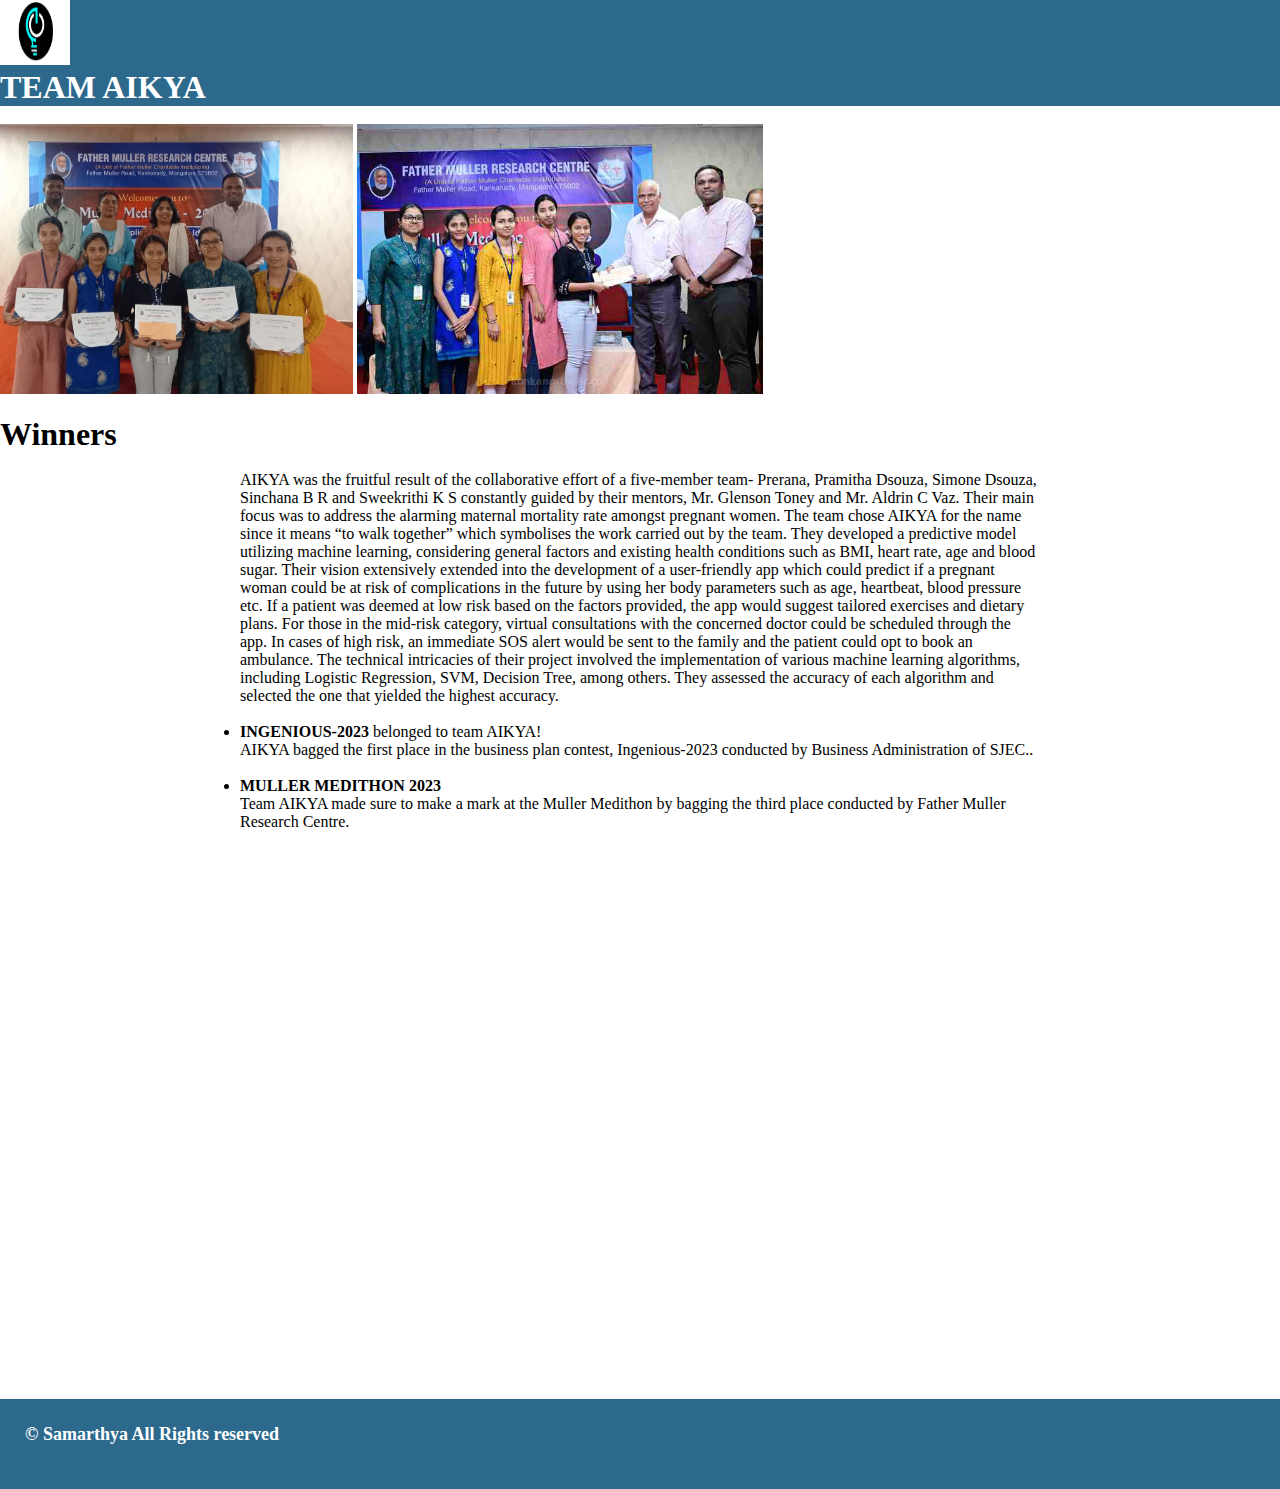
<file: info/ach1.html>
<!DOCTYPE html>
<html lang="en">
<head>
  <meta charset="UTF-8">
  <meta name="viewport" content="width=device-width, initial-scale=1.0">
  <title>Document</title>
  <link rel="stylesheet" href="styleach1.css">
  <link href="https://cdn.jsdelivr.net/npm/bootstrap@5.3.2/dist/css/bootstrap.min.css" rel="stylesheet" integrity="sha384-T3c6CoIi6uLrA9TneNEoa7RxnatzjcDSCmG1MXxSR1GAsXEV/Dwwykc2MPK8M2HN" crossorigin="anonymous">
</head>
<body>
  <div class="something">
    <nav class="navbar navbar">
      <div class="container-fluid d-flex">
        <a class="navbar-brand" href="#">
          <img src="SamarthyaLogo.jpg" alt="Logo" width="70" height="65" class="d-inline-block align-text-top bg-transparent">  
        </a>
        <h1 class="m-auto">TEAM AIKYA</h1>
      </div>
    </nav>
  </div>
  <br>
  <div class="text-center">
      <img id="image" src="achieve4.jpeg"  alt=""  >
    <img id="image"  src="achieveamie1.jpeg" alt="">
    <br>
    <br>
    <h1>Winners</h1>
  </div>
  
  <br>
  <div class="box">
   <p>AIKYA was the fruitful result of the collaborative effort of a five-member team- Prerana, Pramitha Dsouza, Simone Dsouza, Sinchana B R and Sweekrithi K S constantly guided by their mentors, Mr. Glenson Toney and Mr. Aldrin C Vaz. Their main focus was to address the alarming maternal mortality rate amongst pregnant women. The team chose AIKYA for the name since it means “to walk together” which symbolises the work carried out by the team.
    They developed a predictive model utilizing machine learning, considering general factors and existing health conditions such as BMI, heart rate, age and blood sugar. Their vision extensively extended into the development of a user-friendly app which could predict if a pregnant woman could be at risk of complications in the future by using her body parameters such as age, heartbeat, blood pressure etc. If a patient was deemed at low risk based on the factors provided, the app would suggest tailored exercises and dietary plans. For those in the mid-risk category, virtual consultations with the concerned doctor could be scheduled through the app. In cases of high risk, an immediate SOS alert would be sent to the family and the patient could opt to book an ambulance.
    The technical intricacies of their project involved the implementation of various machine learning algorithms, including Logistic Regression, SVM, Decision Tree, among others. They assessed the accuracy of each algorithm and selected the one that yielded the highest accuracy.
    </p>                      
    <br>
    <ul>
      <li><b>INGENIOUS-2023</b> belonged to team AIKYA!</li>
      <p>AIKYA bagged the first place in the business plan contest, Ingenious-2023 conducted by Business Administration of SJEC..</p>
      <br>
      <li><b>MULLER MEDITHON 2023</b></li>
      <p>Team AIKYA made sure to make a mark at the Muller Medithon by bagging the third place conducted by Father Muller Research Centre. </p>
      <br>
    </ul>
  </div>
    <footer class="foot text-center">
      <h1 className='footertxt text-center '> &copy; Samarthya All Rights reserved </h1>
   </footer>
   <script src="https://cdn.jsdelivr.net/npm/bootstrap@5.3.2/dist/js/bootstrap.bundle.min.js" integrity="sha384-C6RzsynM9kWDrMNeT87bh95OGNyZPhcTNXj1NW7RuBCsyN/o0jlpcV8Qyq46cDfL" crossorigin="anonymous"></script>   
      <script src="https://unpkg.com/aos@next/dist/aos.js"></script>
      <script>
        AOS.init();
      </script> 
  </body>

</html>
</file>
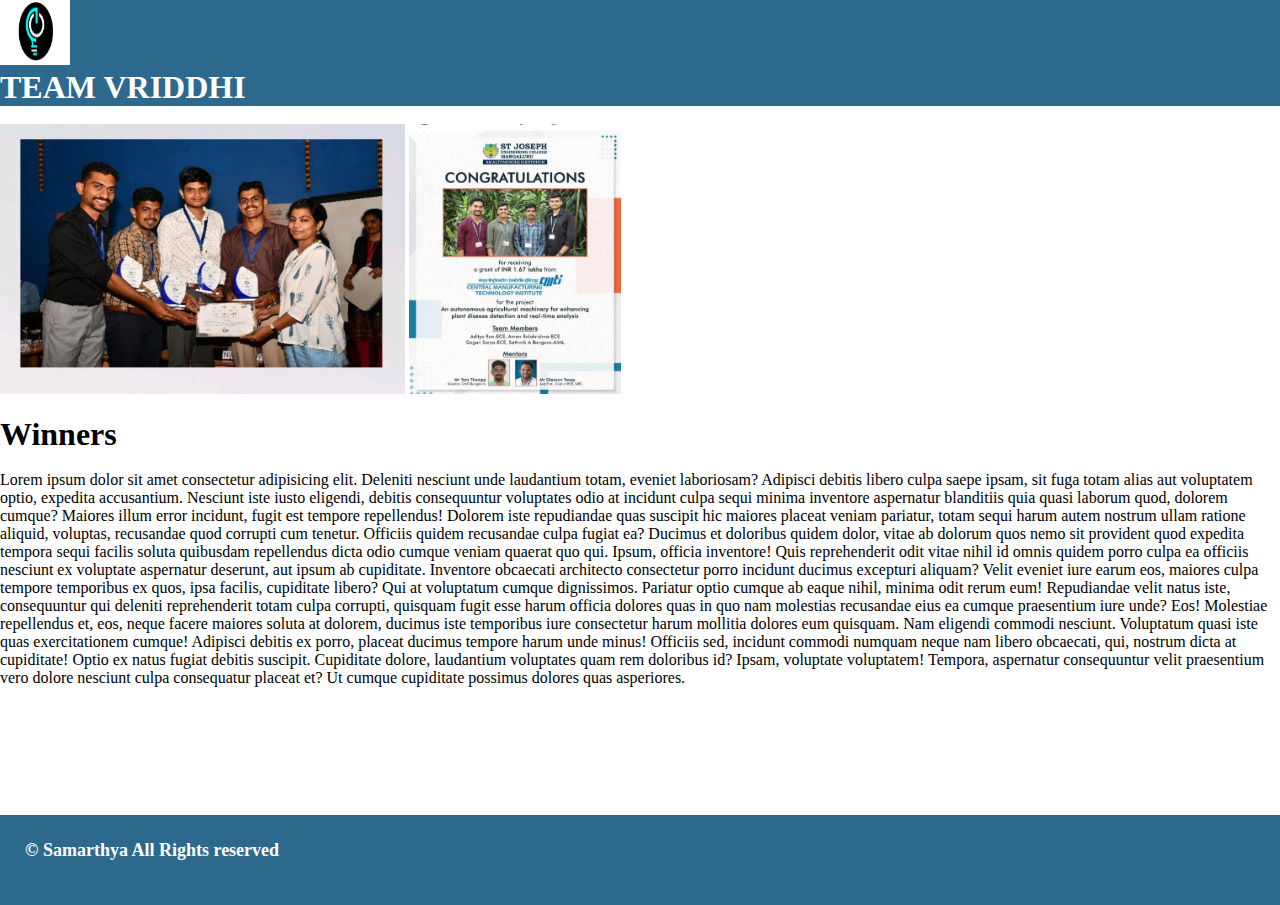
<file: info/ach2.html>
<!DOCTYPE html>
<html lang="en">
<head>
  <meta charset="UTF-8">
  <meta name="viewport" content="width=device-width, initial-scale=1.0">
  <title>Document</title>
  <link rel="stylesheet" href="styleach1.css">
  <link href="https://cdn.jsdelivr.net/npm/bootstrap@5.3.2/dist/css/bootstrap.min.css" rel="stylesheet" integrity="sha384-T3c6CoIi6uLrA9TneNEoa7RxnatzjcDSCmG1MXxSR1GAsXEV/Dwwykc2MPK8M2HN" crossorigin="anonymous">
</head>
<body>
  <div class="something">
    <nav class="navbar navbar">
      <div class="container-fluid d-flex">
        <a class="navbar-brand" href="#">
          <img src="SamarthyaLogo.jpg" alt="Logo" width="70" height="65" class="d-inline-block align-text-top bg-transparent">  
        </a>
        <h1 class="m-auto">TEAM VRIDDHI</h1>
      </div>
    </nav>
  </div>
  <br>
  <div class="text-center">
    <img id="image" src="achieveamie3.jpeg"  alt="">
    <img id="image" src="vriddi2.jpeg" alt="">
    <br>
    <br>
    <h1>Winners</h1>
  </div>
  
  <br>
  <div class="vridhiwincontenet"></div>
    <p>Lorem ipsum dolor sit amet consectetur adipisicing elit. Deleniti nesciunt unde laudantium totam, eveniet laboriosam? Adipisci debitis libero culpa saepe ipsam, sit fuga totam alias aut voluptatem optio, expedita accusantium.
    Nesciunt iste iusto eligendi, debitis consequuntur voluptates odio at incidunt culpa sequi minima inventore aspernatur blanditiis quia quasi laborum quod, dolorem cumque? Maiores illum error incidunt, fugit est tempore repellendus!
    Dolorem iste repudiandae quas suscipit hic maiores placeat veniam pariatur, totam sequi harum autem nostrum ullam ratione aliquid, voluptas, recusandae quod corrupti cum tenetur. Officiis quidem recusandae culpa fugiat ea?
    Ducimus et doloribus quidem dolor, vitae ab dolorum quos nemo sit provident quod expedita tempora sequi facilis soluta quibusdam repellendus dicta odio cumque veniam quaerat quo qui. Ipsum, officia inventore!
    Quis reprehenderit odit vitae nihil id omnis quidem porro culpa ea officiis nesciunt ex voluptate aspernatur deserunt, aut ipsum ab cupiditate. Inventore obcaecati architecto consectetur porro incidunt ducimus excepturi aliquam?
    Velit eveniet iure earum eos, maiores culpa tempore temporibus ex quos, ipsa facilis, cupiditate libero? Qui at voluptatum cumque dignissimos. Pariatur optio cumque ab eaque nihil, minima odit rerum eum!
    Repudiandae velit natus iste, consequuntur qui deleniti reprehenderit totam culpa corrupti, quisquam fugit esse harum officia dolores quas in quo nam molestias recusandae eius ea cumque praesentium iure unde? Eos!
    Molestiae repellendus et, eos, neque facere maiores soluta at dolorem, ducimus iste temporibus iure consectetur harum mollitia dolores eum quisquam. Nam eligendi commodi nesciunt. Voluptatum quasi iste quas exercitationem cumque!
    Adipisci debitis ex porro, placeat ducimus tempore harum unde minus! Officiis sed, incidunt commodi numquam neque nam libero obcaecati, qui, nostrum dicta at cupiditate! Optio ex natus fugiat debitis suscipit.
    Cupiditate dolore, laudantium voluptates quam rem doloribus id? Ipsam, voluptate voluptatem! Tempora, aspernatur consequuntur velit praesentium vero dolore nesciunt culpa consequatur placeat et? Ut cumque cupiditate possimus dolores quas asperiores.</p>
  </div>
    <footer class="foot text-center">
      <h1 className='footertxt text-center '> &copy; Samarthya All Rights reserved </h1>
   </footer>
   <script src="https://cdn.jsdelivr.net/npm/bootstrap@5.3.2/dist/js/bootstrap.bundle.min.js" integrity="sha384-C6RzsynM9kWDrMNeT87bh95OGNyZPhcTNXj1NW7RuBCsyN/o0jlpcV8Qyq46cDfL" crossorigin="anonymous"></script>   
      <script src="https://unpkg.com/aos@next/dist/aos.js"></script>
      <script>
        AOS.init();
      </script> 
  </body>

</html>
</file>
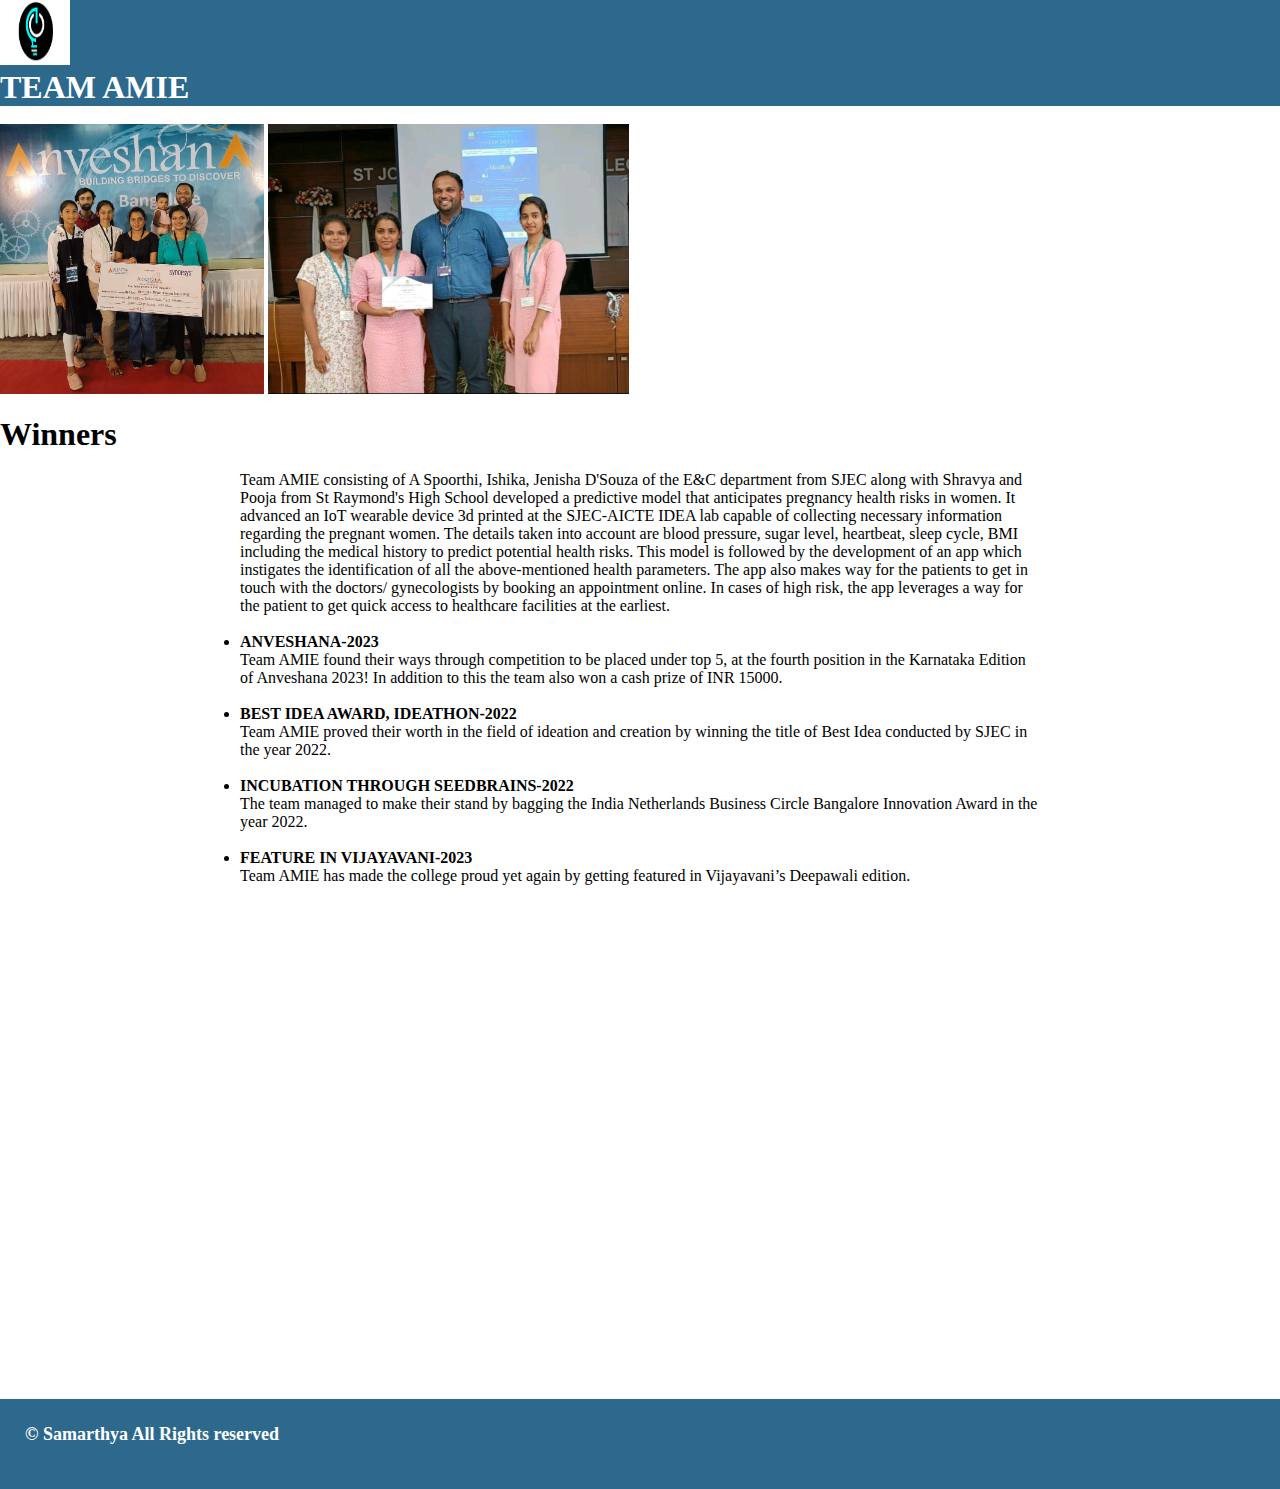
<file: info/ach3.html>
<!DOCTYPE html>
<html lang="en">
<head>
  <meta charset="UTF-8">
  <meta name="viewport" content="width=device-width, initial-scale=1.0">
  <title>Document</title>
  <link rel="stylesheet" href="styleach1.css">
  <link href="https://cdn.jsdelivr.net/npm/bootstrap@5.3.2/dist/css/bootstrap.min.css" rel="stylesheet" integrity="sha384-T3c6CoIi6uLrA9TneNEoa7RxnatzjcDSCmG1MXxSR1GAsXEV/Dwwykc2MPK8M2HN" crossorigin="anonymous">
</head>
<body>
  <div class="something">
    <nav class="navbar navbar">
      <div class="container-fluid d-flex">
        <a class="navbar-brand" href="#">
          <img src="SamarthyaLogo.jpg" alt="Logo" width="70" height="65" class="d-inline-block align-text-top bg-transparent">  
        </a>
        <h1 class="m-auto">TEAM AMIE</h1>
      </div>
    </nav>
  </div>
  <br>
  <div class="text-center">
    <img id="image" src="achieveamie2.jpeg"  alt="">
    <img id="image" src="amy2.jpeg"  alt="">
    <br>
    <br>
    <h1>Winners</h1>
  </div>
  
  <br>
  <div class="box">
   <p>Team AMIE consisting of A Spoorthi, Ishika, Jenisha D'Souza of the E&C 
    department from SJEC along with Shravya and Pooja from St Raymond's High School developed a 
    predictive model that anticipates pregnancy health risks in women. It advanced an IoT wearable device
     3d printed at the SJEC-AICTE IDEA lab capable of collecting necessary information regarding the 
     pregnant women. The details taken into account are blood pressure, sugar level, heartbeat, sleep 
     cycle, BMI including the medical history to predict potential health risks. This model is followed 
     by the development of an app which instigates the identification of all the above-mentioned health 
     parameters. The app also makes way for the patients to get in touch with the doctors/ gynecologists
      by booking an appointment online. In cases of high risk, the app leverages a way for the patient
       to get quick access to healthcare facilities at the earliest.</p>                      
    <br>
    <ul>
      <li><b>ANVESHANA-2023</b></li>
      <p>Team AMIE found their ways through competition to be placed under top 5, at the fourth position in the Karnataka Edition of Anveshana 2023! In addition to this the team also won a cash prize of INR 15000.</p>
      <br>
      <li><b>BEST IDEA AWARD, IDEATHON-2022</b></li>
      <p>Team AMIE proved their worth in the field of ideation and creation by winning the title of Best Idea conducted by SJEC in the year 2022.</p>
      <br>
      <li><b>INCUBATION THROUGH SEEDBRAINS-2022</b></li>
      <p>The team managed to make their stand by bagging the India Netherlands Business Circle Bangalore Innovation Award in the year 2022.</p>
      <br>
      <li><b>FEATURE IN VIJAYAVANI-2023</b></li>
      <p>Team AMIE has made the college proud yet again by getting featured in Vijayavani’s Deepawali edition.</p>
    </ul>
  </div>
    <footer class="foot text-center">
      <h1 className='footertxt text-center '> &copy; Samarthya All Rights reserved </h1>
   </footer>
   <script src="https://cdn.jsdelivr.net/npm/bootstrap@5.3.2/dist/js/bootstrap.bundle.min.js" integrity="sha384-C6RzsynM9kWDrMNeT87bh95OGNyZPhcTNXj1NW7RuBCsyN/o0jlpcV8Qyq46cDfL" crossorigin="anonymous"></script>   
      <script src="https://unpkg.com/aos@next/dist/aos.js"></script>
      <script>
        AOS.init();
      </script> 
  </body>

</html>
</file>
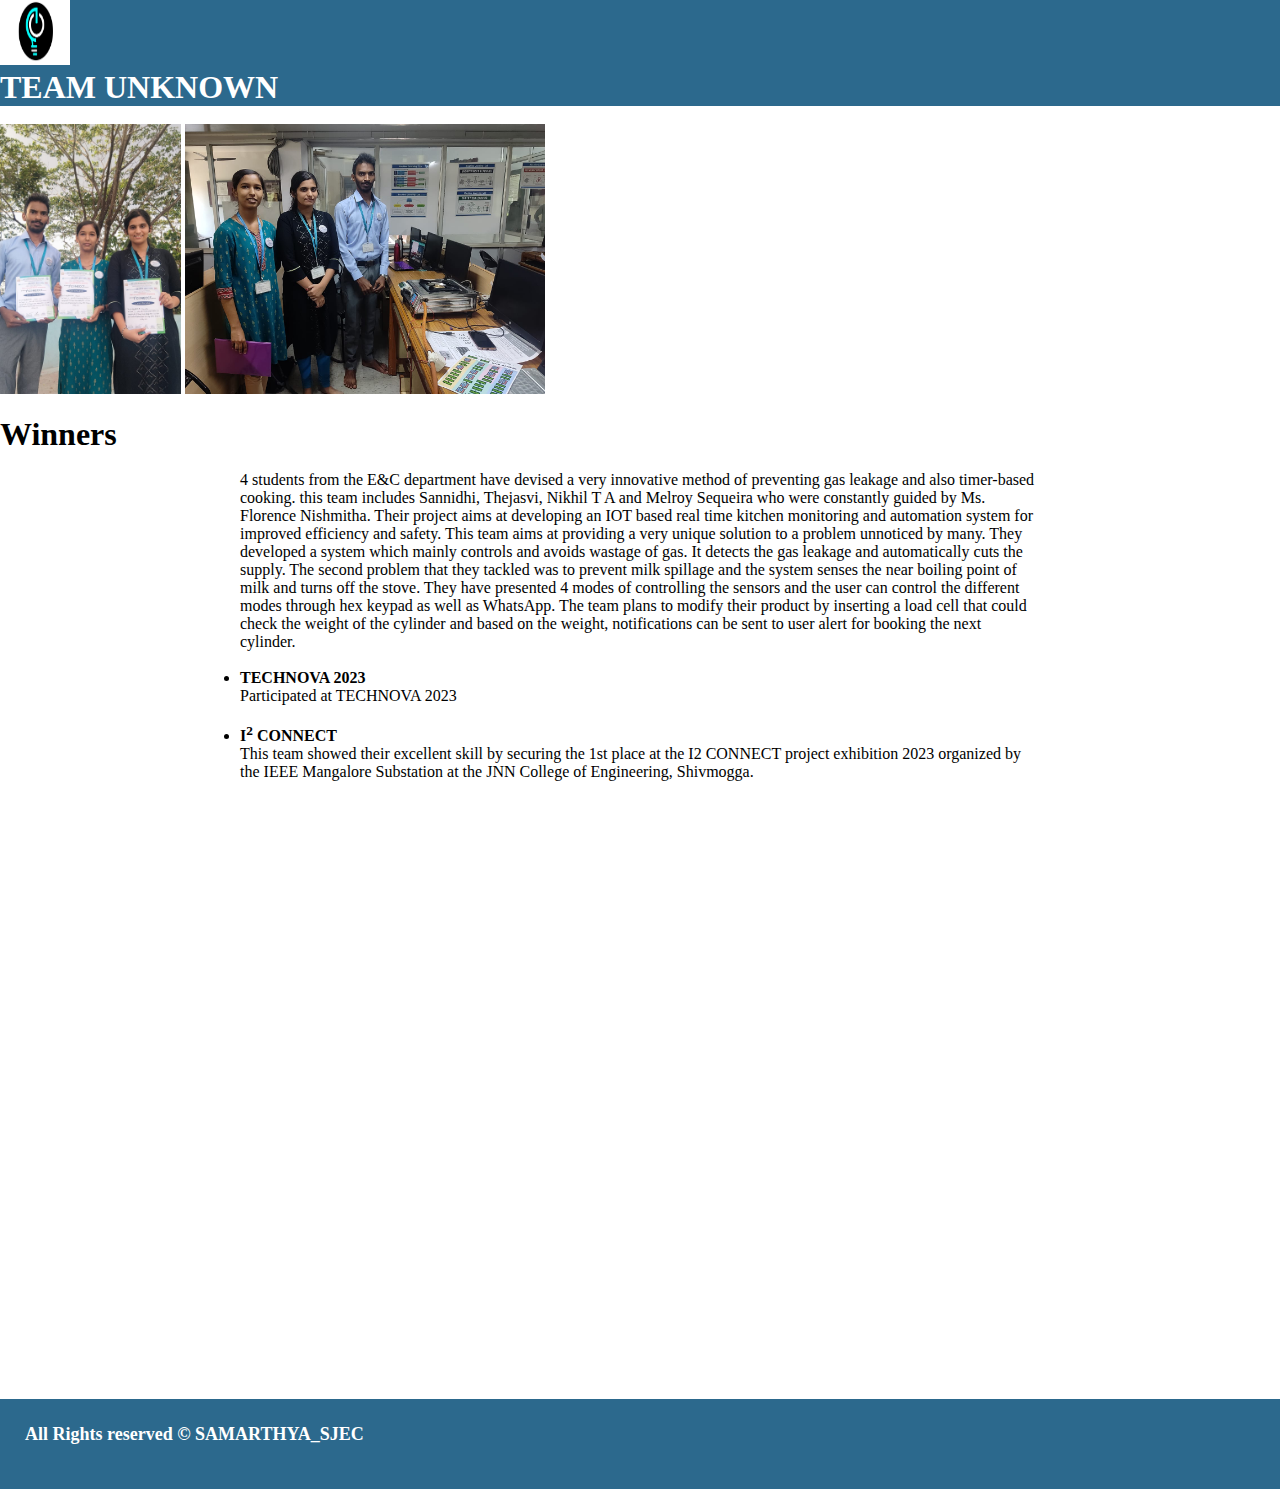
<file: info/ach5.html>
<!DOCTYPE html>
<html lang="en">
<head>
  <meta charset="UTF-8">
  <meta name="viewport" content="width=device-width, initial-scale=1.0">
  <title>Document</title>
  <link rel="stylesheet" href="styleach1.css">
  <link href="https://cdn.jsdelivr.net/npm/bootstrap@5.3.2/dist/css/bootstrap.min.css" rel="stylesheet" integrity="sha384-T3c6CoIi6uLrA9TneNEoa7RxnatzjcDSCmG1MXxSR1GAsXEV/Dwwykc2MPK8M2HN" crossorigin="anonymous">
</head>
<body>
  <div class="something">
    <nav class="navbar navbar">
      <div class="container-fluid d-flex">
        <a class="navbar-brand" href="#">
          <img src="SamarthyaLogo.jpg" alt="Logo" width="70" height="65" class="d-inline-block align-text-top bg-transparent">  
        </a>
        <h1 class="m-auto">TEAM UNKNOWN</h1>
      </div>
    </nav>
  </div>
  <br>
  <div class="text-center">
    <img id="image" src="team4 (1).jpeg"  alt=""  >
  <img id="image"  src="image5.jpeg" alt="">
  <br>
  <br>
  <h1>Winners</h1>
</div>

  
  <br>
  <div class="box">
   <p>4 students from the E&C department have devised a very innovative method of preventing gas leakage and also timer-based cooking. this team includes Sannidhi, Thejasvi, Nikhil T A and Melroy Sequeira who were constantly guided by Ms. Florence Nishmitha. Their project aims at developing an IOT based real time kitchen monitoring and automation system for improved efficiency and safety.
    This team aims at providing a very unique solution to a problem unnoticed by many. They developed a system which mainly controls and avoids wastage of gas. It detects the gas leakage and automatically cuts the supply. The second problem that they tackled was to prevent milk spillage and the system senses the near boiling point of milk and turns off the stove. They have presented 4 modes of controlling the sensors and the user can control the different modes through hex keypad as well as WhatsApp. The team plans to modify their product by inserting a load cell that could check the weight of the cylinder and based on the weight, notifications can be sent to user alert for booking the next cylinder.    
    </p>                      
    <br>
    <ul>
      <li><b>TECHNOVA 2023</b></li>
      <p>Participated at TECHNOVA 2023</p>
      <br>
      <li><b>I<sup>2</sup> CONNECT</b></li>
      <p>This team showed their excellent skill by securing the 1st place at the I2 CONNECT project exhibition 2023 organized by the IEEE Mangalore Substation at the JNN College of Engineering, Shivmogga.  </p>
      <br>
    </ul>
  </div>
    <footer class="foot text-center">
      <h1 className='footertxt text-center '>All Rights reserved &copy; SAMARTHYA_SJEC</h1>
   </footer>
   <script src="https://cdn.jsdelivr.net/npm/bootstrap@5.3.2/dist/js/bootstrap.bundle.min.js" integrity="sha384-C6RzsynM9kWDrMNeT87bh95OGNyZPhcTNXj1NW7RuBCsyN/o0jlpcV8Qyq46cDfL" crossorigin="anonymous"></script>   
      <script src="https://unpkg.com/aos@next/dist/aos.js"></script>
      <script>
        AOS.init();
      </script> 
  </body>

</html>
</file>
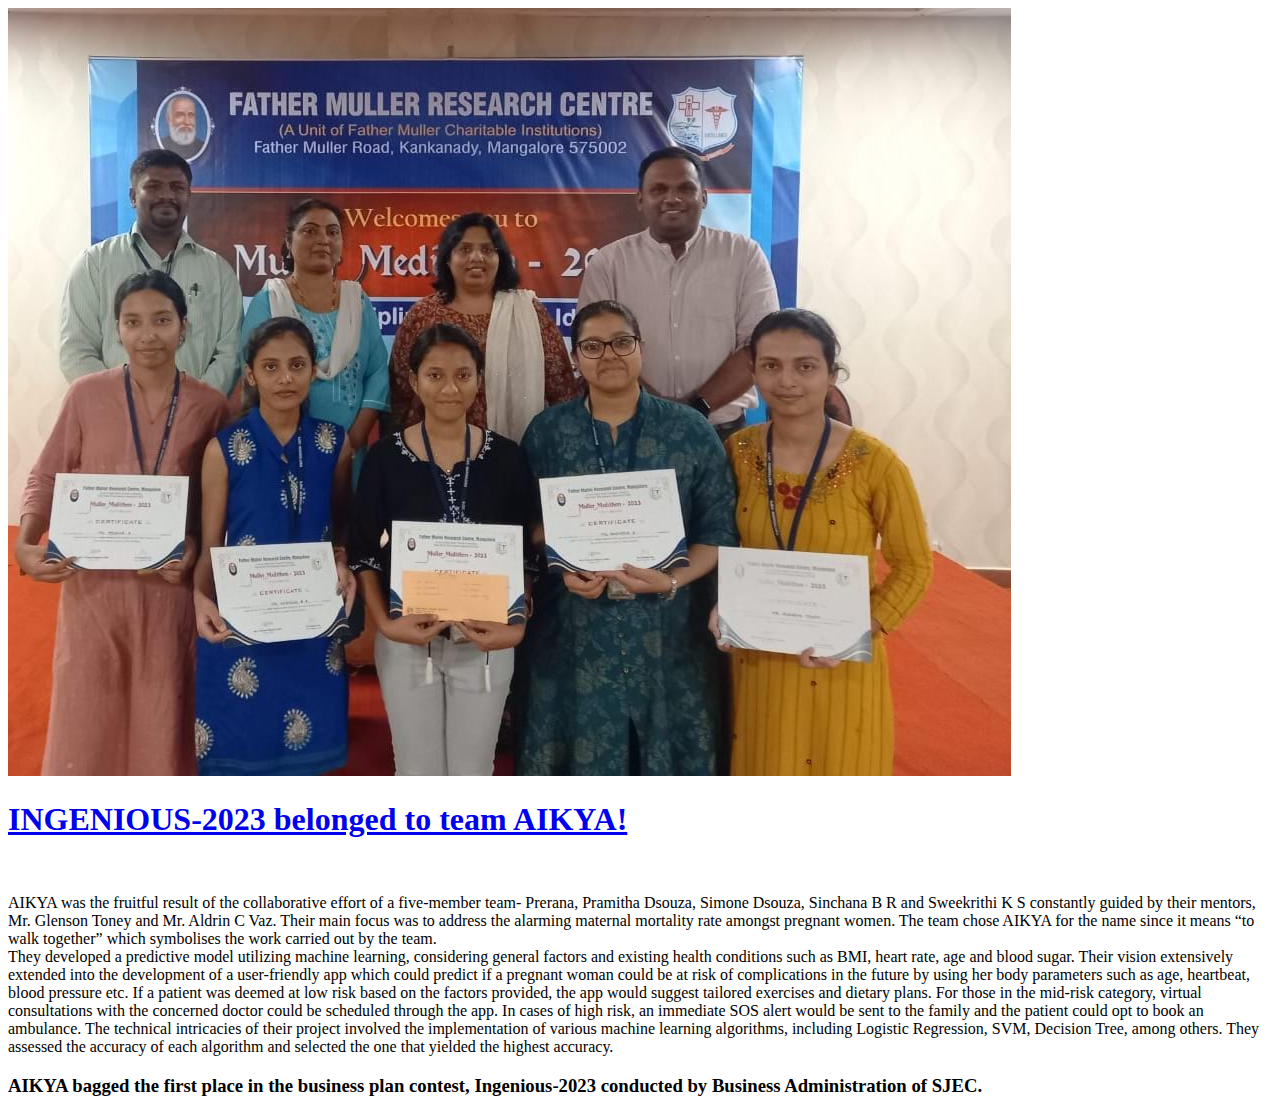
<file: info/aikya.html>
<!DOCTYPE html>
<html lang="en">
<head>
  <meta charset="UTF-8">
  <meta name="viewport" content="width=device-width, initial-scale=1.0">
  <title>Document</title>
</head>
<body>
  
  <a href="aikya.html"><img src="achieve4.jpeg"  alt=""><h1>INGENIOUS-2023 belonged to team AIKYA!</h1></a>
    <br>
    <p>
      AIKYA was the fruitful result of the collaborative effort of a five-member team- Prerana, Pramitha Dsouza, Simone Dsouza, Sinchana B R and Sweekrithi K S constantly guided by their mentors, Mr. Glenson Toney and Mr. Aldrin C Vaz. Their main focus was to address the alarming maternal mortality rate amongst pregnant women. The team chose AIKYA for the name since it means “to walk together” which symbolises the work carried out by the team.<br/>

They developed a predictive model utilizing machine learning, considering general factors and existing health conditions such as BMI, heart rate, age and blood sugar. Their vision extensively extended into the development of a user-friendly app which could predict if a pregnant woman could be at risk of complications in the future by using her body parameters such as age, heartbeat, blood pressure etc. If a patient was deemed at low risk based on the factors provided, the app would suggest tailored exercises and dietary plans. For those in the mid-risk category, virtual consultations with the concerned doctor could be scheduled through the app. In cases of high risk, an immediate SOS alert would be sent to the family and the patient could opt to book an ambulance.
The technical intricacies of their project involved the implementation of various machine learning algorithms, including Logistic Regression, SVM, Decision Tree, among others. They assessed the accuracy of each algorithm and selected the one that yielded the highest accuracy.<br/>

<h3>AIKYA bagged the first place in the business plan contest, Ingenious-2023 conducted by Business Administration of SJEC.</h3>


    </p>
   

</body>
</html
</file>
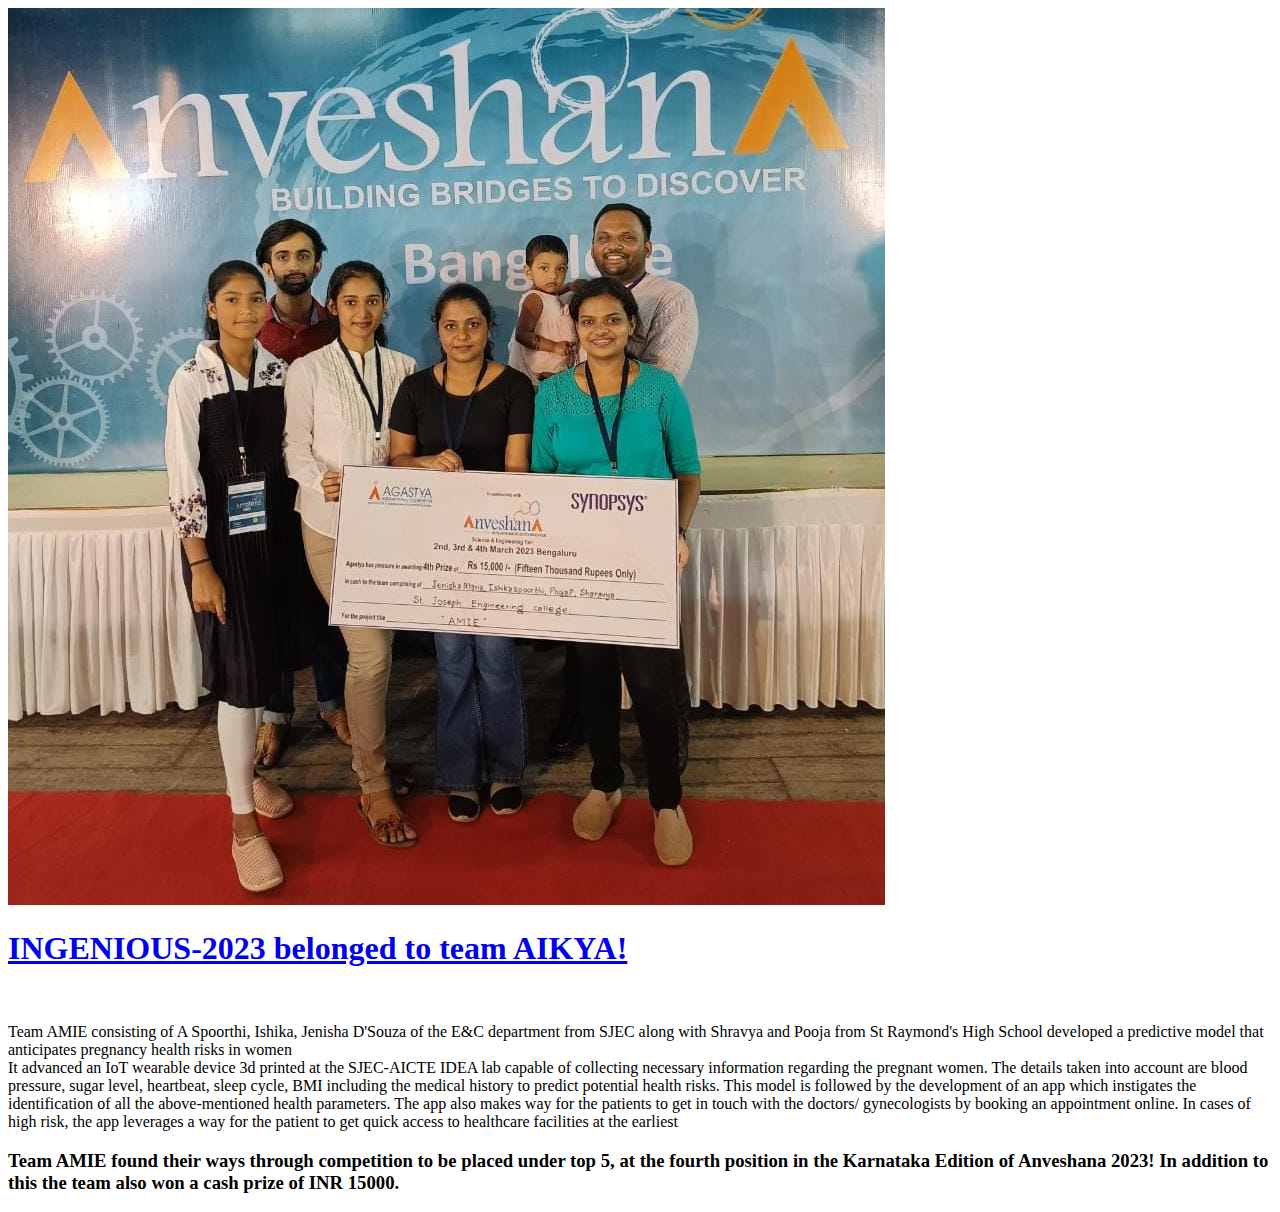
<file: info/amie.html>
<!DOCTYPE html>
<html lang="en">
<head>
  <meta charset="UTF-8">
  <meta name="viewport" content="width=device-width, initial-scale=1.0">
  <title>Document</title>
</head>
<body>
  
  <a href="amie.html"><img src="achieveamie2.jpeg"  alt=""><h1>INGENIOUS-2023 belonged to team AIKYA!</h1></a>
    <br>
    <p>
      Team AMIE consisting of A Spoorthi, Ishika, Jenisha D'Souza of the E&C department from SJEC along with Shravya and Pooja from St Raymond's High School developed a predictive model that anticipates pregnancy health risks in women<br/>

     It advanced an IoT wearable device 3d printed at the SJEC-AICTE IDEA lab capable of collecting necessary information regarding the pregnant women. The details taken into account are blood pressure, sugar level, heartbeat, sleep cycle, BMI including the medical history to predict potential health risks. This model is followed by the development of an app which instigates the identification of all the above-mentioned health parameters. The app also makes way for the patients to get in touch with the doctors/ gynecologists by booking an appointment online. In cases of high risk, the app leverages a way for the patient to get quick access to healthcare facilities at the earliest<br/>

<h3>Team AMIE found their ways through competition to be placed under top 5, at the fourth position in the Karnataka Edition of Anveshana 2023! In addition to this the team also won a cash prize of INR 15000.</h3>


    </p>
   

</body>
</html
</file>
<file: info/styleach1.css>
*{
  padding: 0%;
  margin: 0%;
}



.something{
  background-color: #2c698d;
  color: white;
}

.projects h1{
  background-color: #ef5849;
  color: white;
  width: 330px;
  margin: auto;
  border-radius: 15px;
  box-shadow: 3px 3px 9px gray;
}
.achievements h1{
  background-color: #ef5849;
  color: white;
  width: 310px;
  margin: auto;
  border-radius: 15px;
  box-shadow: 3px 3px 9px gray;
}


.foot{
  background-color: #2c698d;
  height: 10vh;
  margin-top: 10%;
 
}
.foot h1{
  font-size: 18px;
  color: white;
  padding: 25px;
  
}

.box{
  height: 800px;
  width: 800px;
  margin: auto;
  padding: auto;
}

#image{
  height: 30vh;
}
.vridhiwincontenet{
  border: 2px ssolid red;

  width: 50%;
}
</file>
